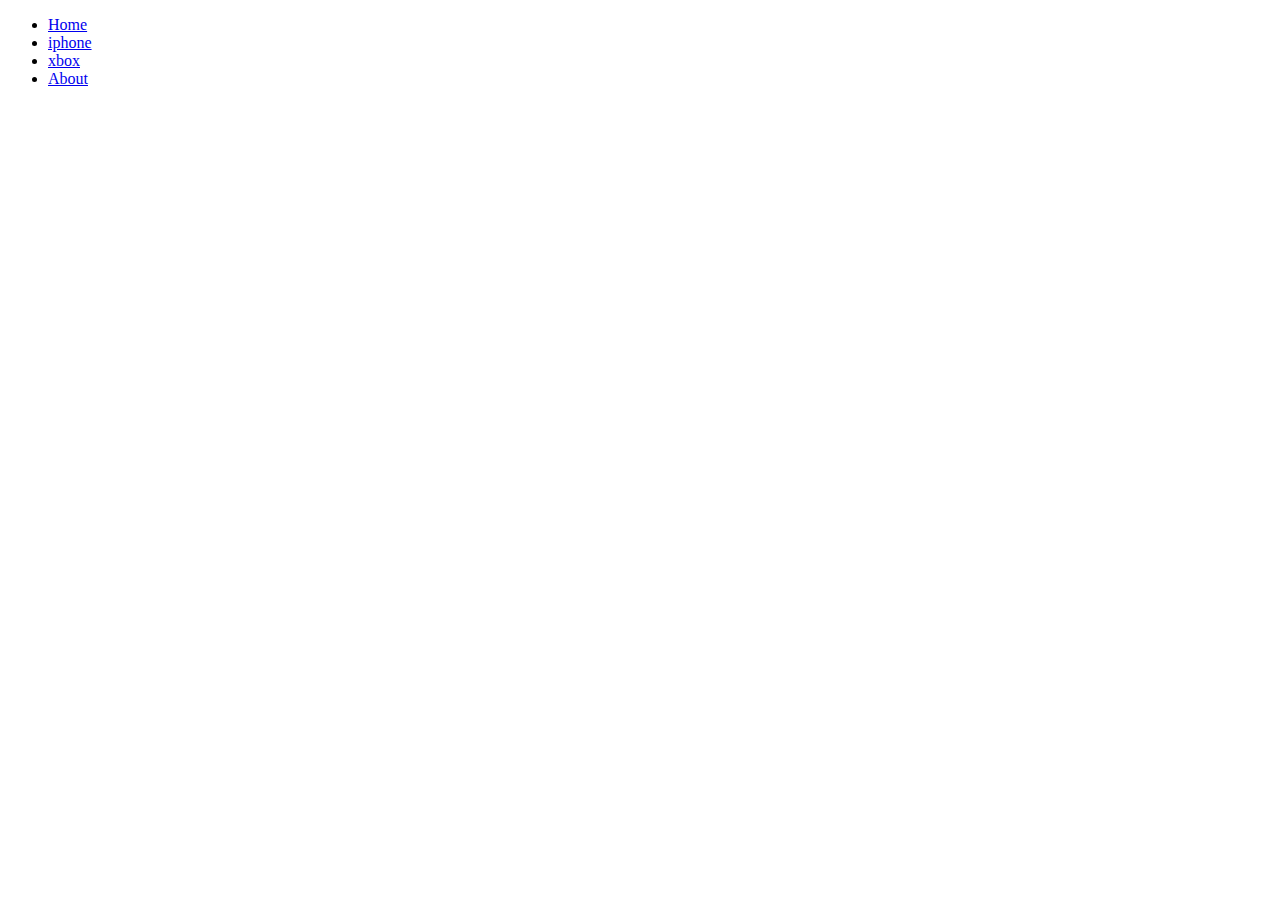
<file: xbox.html>
<!DOCTYPE html>
<html lang="en">
<head>
    <meta charset="UTF-8">
    <meta name="viewport" content="width=device-width, initial-scale=1.0">
    <title>Document</title>
</head>
<body>
    <ul>
        <li><a class="active" href="index.html" href="iphone.html">Home</a></li>
        <li><a href="iphone.html">iphone</a></li>
        <li><a href="xbox.html">xbox</a></li>
        <li><a href="#about">About</a></li>
      </ul>

            </ul>
</body>
</html>
</file>
